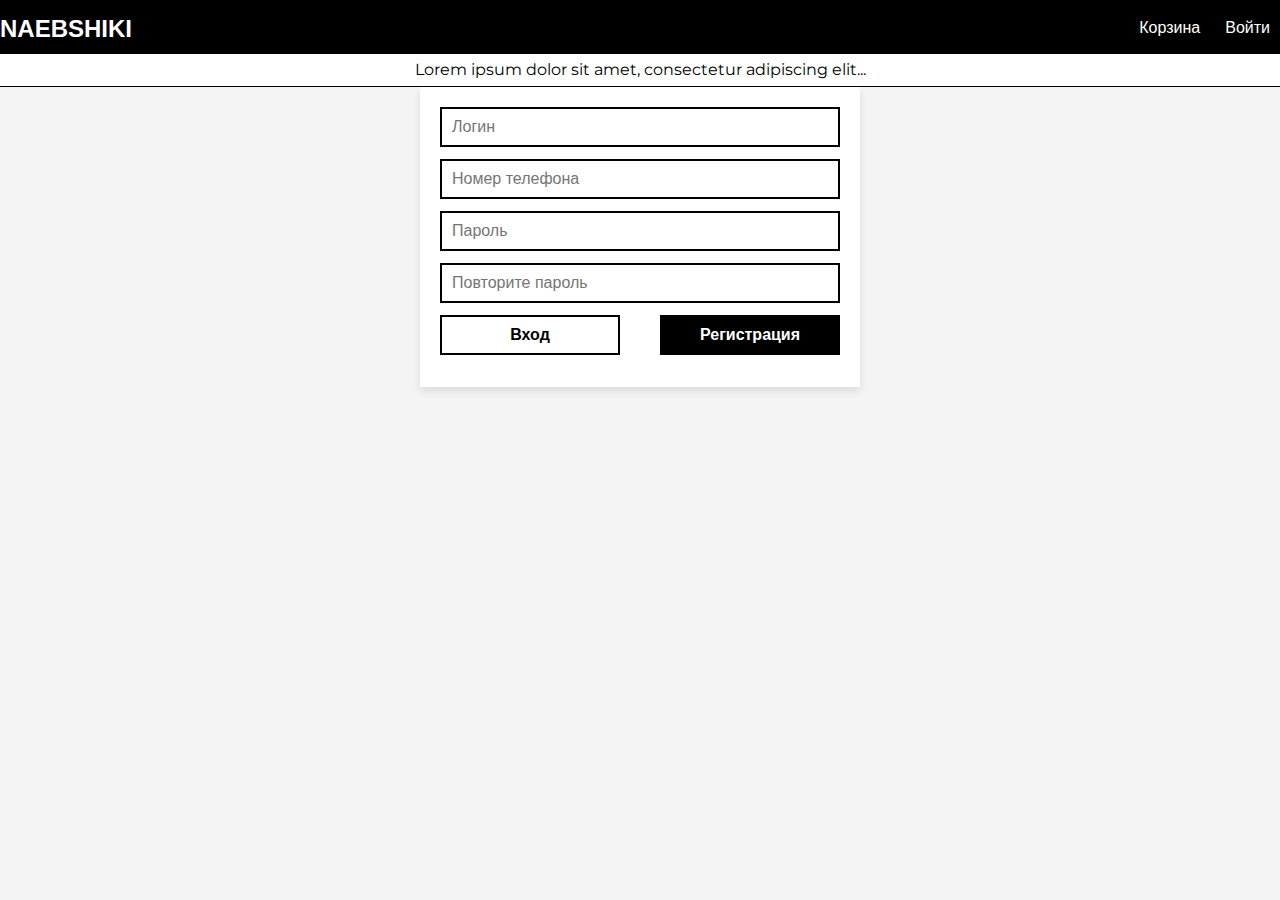
<file: login.html>
<!DOCTYPE html>
<html lang="ru">
<head>
    <meta charset="UTF-8">
    <meta name="viewport" content="width=device-width, initial-scale=1.0">
    <style>
        @import url('https://fonts.googleapis.com/css2?family=Montserrat:ital,wght@0,100..900;1,100..900&display=swap');
    </style>
    <link
    rel="stylesheet"
    href="https://cdn.jsdelivr.net/npm/swiper@11/swiper-bundle.min.css"/>
    <title>NAEBSHIKI</title>
    <link rel="stylesheet" href="styles.css">
</head>
<body>

    <header class="header">
        <div class="container">
            <div class="header_inner">
                <div class="header_logo">
                    <a class="header_link" href="index.html">NAEBSHIKI</a>
                </div>

                <div class="nav">
                    <a class="nav_link" href="#">Корзина</a>
                    <a class="nav_link" href="#">Войти</a>
                </div>
            </div>
        </div>

        <div class="line-horizontal"></div>
        <div class="marquee">
            <span>Lorem ipsum dolor sit amet, consectetur adipiscing elit...</span>
        </div>
        <div class="line-horizontal"></div>
    </header>

    
    <div class="intro">
        <div class="container">
            <div class="form-flex">
                <div class="form-container">
                    <form class="form">
                        <input type="text" id="login" placeholder="Логин">
                        <input type="text" id="phone" placeholder="Номер телефона">
                        <input type="password" id="password" placeholder="Пароль">
                        <input type="password" id="repeat_password" placeholder="Повторите пароль">
                        <div class="button-form">
                            <button type="button" class="login">Вход</button>
                            <button type="submit" class="register">Регистрация</button>
                        </div>
                    </form>
                </div>
            </div>
        </div>
    </div>




    <script src="https://cdn.jsdelivr.net/npm/swiper@11/swiper-bundle.min.js"></script>
<script src="script.js"></script>
</body>
</html>
</file>
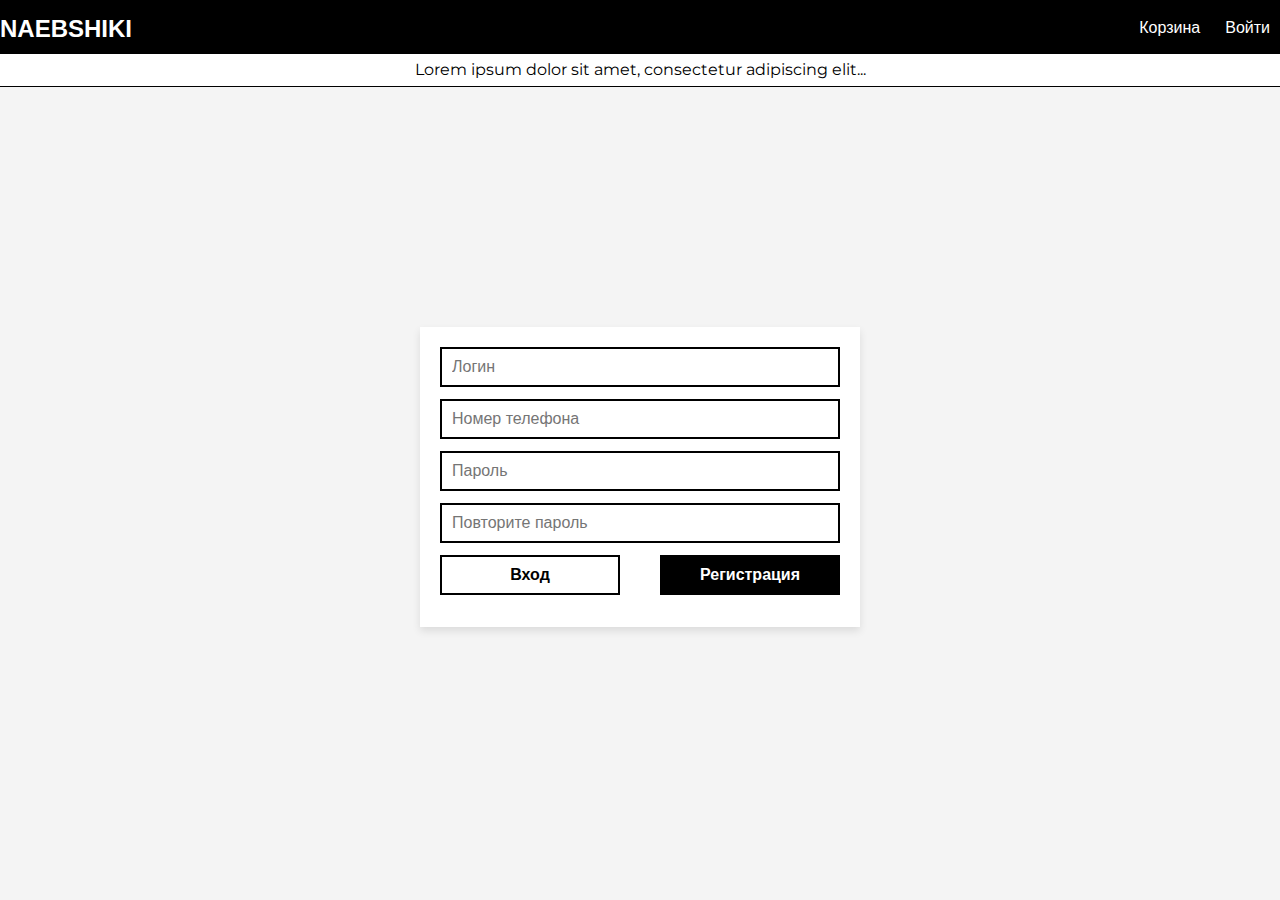
<file: WebSite/login.html>
<!DOCTYPE html>
<html lang="ru">
<head>
    <meta charset="UTF-8">
    <meta name="viewport" content="width=device-width, initial-scale=1.0">
    <style>
        @import url('https://fonts.googleapis.com/css2?family=Montserrat:ital,wght@0,100..900;1,100..900&display=swap');
    </style>
    <link
    rel="stylesheet"
    href="https://cdn.jsdelivr.net/npm/swiper@11/swiper-bundle.min.css"/>
    <title>NAEBSHIKI</title>
    <link rel="stylesheet" href="styles.css">
</head>
<body>

    <header class="header">
        <div class="container">
            <div class="header_inner">
                <div class="header_logo">
                    <a class="header_link" href="index.html">NAEBSHIKI</a>
                </div>

                <div class="nav">
                    <a class="nav_link" href="#">Корзина</a>
                    <a class="nav_link" href="#">Войти</a>
                </div>
            </div>
        </div>

        <div class="line-horizontal"></div>
        <div class="marquee">
            <span>Lorem ipsum dolor sit amet, consectetur adipiscing elit...</span>
        </div>
        <div class="line-horizontal"></div>
    </header>

    
    <div class="intro-login">
        <div class="container">
            <div class="form-flex">
                <div class="form-container">
                    <form class="form">
                        <input type="text" id="login" placeholder="Логин">
                        <input type="text" id="phone" placeholder="Номер телефона">
                        <input type="password" id="password" placeholder="Пароль">
                        <input type="password" id="repeat_password" placeholder="Повторите пароль">
                        <div class="button-form">
                            <button type="button" class="login">Вход</button>
                            <button type="submit" class="register">Регистрация</button>
                        </div>
                    </form>
                </div>
            </div>
        </div>
    </div>




    <script src="https://cdn.jsdelivr.net/npm/swiper@11/swiper-bundle.min.js"></script>
    <script src="script.js"></script>
</body>
</html>
</file>
<file: styles.css>
body{
    margin: 0;
    font-family: Arial, sans-serif;
    background-color: #f4f4f4;

    line-height: 1.6;
    color: #333;

    padding-top: 87px;
}


h1, h2, h3, h4, h5 {
    margin: 0;
}

p{
    font-family: Montserrat;
    font-size: 22px;
}

.container{
    width: 100%;
    max-width: 1366px;
    margin: 0 auto;

}

.intro {
    width: 100%;
}

/* header */

.header{
    
    width: 100%;
    position: absolute;
    top: 0;
    left: 0;
    right: 0;
    z-index: 1000;
    background-color: black;
}

.header_logo{
    font-size: 24px;
    font-weight: bold;
    text-decoration: none;
    color: #fff;
}

.header_inner{
    margin-top: 10px;
    width: 100%;
    display: flex;
    justify-content: space-between;
    align-items: center;
    padding-bottom: 5px;
}

.header_link{
    color: #fff;
    text-decoration: none;
}

/* nav */

.nav{
    font-size: 18px;
}

.nav_link{
    font-family: Arial, sans-serif;
    font-size: 16px;
    margin: 0 10px;
    display: inline-block;
    vertical-align: top;

    color: #fff;
    text-decoration: none;
    
    transition: color .2s linear;
}

.nav_link:hover{
    cursor: pointer;
    color: #cfcfcf;
}


/* line-horizontal */

.line-horizontal {
    width: 100%; 
    height: 1px; 
    background-color: black; /
}

.marquee {
    margin: 0;
    background-color: #fff;
    color: #000;
    padding: 3px 0;
    font-family: Montserrat;
    text-align: center;
    overflow: hidden;
    white-space: nowrap;
}
.marquee span {
    display: inline-block;
    animation: marquee 15s linear infinite;
}
@keyframes marquee {
    from { transform: translateX(100%); }
    to { transform: translateX(-100%); }
}


/* swiper */

.swiper-container {
    width: 100%;
    height: 768px;
    overflow: hidden; /* Скрыть скроллбар */
}
  
.swiper-slide {
    width: 100%;
    display: flex;
    justify-content: center;
    align-items: center;
    background-color: #f0f0f0;
    font-size: 24px;
    border: 1px solid #ccc;
}

/* button-product-link */

.button-product{
    width: 220px;
    background-color: #fff;
    color: #333;
    border: 1px solid #333;
    padding: 10px;
    cursor: pointer;
    transition: all 0.3s ease;
}

.button-product:hover{
    background-color: #000;
    color: #fff;
    transform: scale(1.1);
}

.button-nav{
    margin: 30px 0;
    display: flex;
    justify-content: space-evenly;
}



/* Login.html */

.form-container{
    width: 400px;
    padding: 20px;
    background: #fff;
    box-shadow: 0 4px 8px rgba(0, 0, 0, 0.1);
    display: flex;
    flex-direction: column;
    align-items: center;
}


.form-flex{
    display: flex;
    justify-content: center;
}

.button-form{
    display: flex;
    justify-content: space-between;
}


.form-container button {
    width: 180px;
    height: 40px;
    margin-bottom: 12px;
    font-size: 16px;
    font-weight: bold;
    border: 2px solid #000;
    cursor: pointer;
    transition: background-color 0.3s, color 0.3s;
}

.form-container input {
    box-sizing: border-box;
    width: 100%;
    height: 40px;
    margin-bottom: 12px;
    padding: 0 10px;
    border: 2px solid #000;
    font-size: 16px;
    transition: border-color 0.3s, box-shadow 0.3s;
}

.register {
    background-color: #000;
    color: #fff;
}

.register:hover {
    background-color: #f0f0f0;
    color: #000;
}

.login {
    background-color: #fff;
    color: #000;
}

.login:hover {
    background-color: #f0f0f0;
    color: #000;
}


/* product */

.product-item{
    display: flex;
    flex-wrap: wrap
}

.product-card{
    max-width: 240px;
    flex: 1 1 0;
    text-align: center;
    margin: 0 20px;
    box-shadow:#323232;
    transition: transform 0.3s ease, box-shadow 0.3s ease;
}

.product-card:hover {
    transform: scale(1.05);
    box-shadow: 0px 4px 8px rgba(0, 0, 0, 0.3);
    
}

.product-img {
    width: 240px;
    height: 350px;
    background-color: #000;
}

.product-item {
    display: flex;
    justify-content: space-around;
    gap: 20px;
}
</file>
<file: WebSite/styles.css>
body{
    margin: 0;
    font-family: Arial, sans-serif;
    background-color: #f4f4f4;

    line-height: 1.6;
    color: #333;

    padding-top: 87px;
}


h1, h2, h3, h4, h5 {
    margin: 0;
}

p{
    font-family: Montserrat;
    font-size: 22px;
}

.container{
    width: 100%;
    max-width: 1366px;
    margin: 0 auto;

}

.intro {
    width: 100%;
}

/* header */


header{
    position: sticky;
    top: 0;
}

.header{
    width: 100%;
    position: fixed;
    top: 0;
    left: 0;
    right: 0;
    background-color: black;
    z-index: 3;
}

.header_logo{
    display: flex;
    font-size: 24px;
    font-weight: bold;
    text-decoration: none;
    color: #fff;
}

.header_inner{
    margin-top: 10px;
    width: 100%;
    display: flex;
    justify-content: space-between;
    align-items: center;
    padding-bottom: 5px;
}

.header_link{
    color: #fff;
    text-decoration: none;
    text-transform: uppercase;
}

/* nav */

.nav{
    font-size: 18px;
}

.nav_link{
    font-family: Arial, sans-serif;
    font-size: 16px;
    margin: 0 10px;
    display: inline-block;
    vertical-align: top;

    color: #fff;
    text-decoration: none;
    
    transition: color .2s linear;
}

.nav_link:hover{
    cursor: pointer;
    color: #cfcfcf;
}


/* line-horizontal */

.line-horizontal {
    width: 100%; 
    height: 1px; 
    background-color: black; /
}

.marquee {
    margin: 0;
    background-color: #fff;
    color: #000;
    padding: 3px 0;
    font-family: Montserrat;
    text-align: center;
    overflow: hidden;
    white-space: nowrap;
}
.marquee span {
    display: inline-block;
    animation: marquee 15s linear infinite;
}
@keyframes marquee {
    from { transform: translateX(100%); }
    to { transform: translateX(-100%); }
}


/* swiper */

.swiper-container {
    z-index: 2;
    width: auto;
    height: auto;
    overflow: hidden; /* Скрыть скроллбар */
}
  
.swiper-slide {
    width: 100%;
    display: flex;
    justify-content: center;
    align-items: center;
    background-color: #f0f0f0;
    font-size: 24px;
    border: 1px solid #ccc;
}


/* button-product-link */

.button-product{
    width: 220px;
    background-color: #fff;
    color: #333;
    border: 1px solid #333;
    padding: 10px;
    cursor: pointer;
    transition: all 0.3s ease;
}

.button-product:hover{
    background-color: #000;
    color: #fff;
    transform: scale(1.1);
}

.button-nav{
    margin: 30px 0;
    display: flex;
    justify-content: space-evenly;
}



/* Login.html */

.form-container{
    width: 400px;
    padding: 20px;
    background: #fff;
    box-shadow: 0 4px 8px rgba(0, 0, 0, 0.1);
    display: flex;
    flex-direction: column;
    align-items: center;
}


.form-flex{
    display: flex;
    justify-content: center;
}

.button-form{
    display: flex;
    justify-content: space-between;
}


.form-container button {
    width: 180px;
    height: 40px;
    margin-bottom: 12px;
    font-size: 16px;
    font-weight: bold;
    border: 2px solid #000;
    cursor: pointer;
    transition: background-color 0.3s, color 0.3s;
}

.form-container input {
    box-sizing: border-box;
    width: 100%;
    height: 40px;
    margin-bottom: 12px;
    padding: 0 10px;
    border: 2px solid #000;
    font-size: 16px;
    transition: border-color 0.3s, box-shadow 0.3s;
}

.register {
    background-color: #000;
    color: #fff;
}

.register:hover {
    background-color: #f0f0f0;
    color: #000;
}

.login {
    background-color: #fff;
    color: #000;
}

.login:hover {
    background-color: #f0f0f0;
    color: #000;
}

.intro-login{
    min-height: 80vh;
    display: flex;
    align-items: center;
    justify-content: center;
    padding: 30px 10px;
}


/* product */

.product-item{
    display: flex;
    flex-wrap: wrap
}

.product-card{
    max-width: 240px;
    flex: 1 1 0;
    text-align: center;
    margin: 0 20px;
    box-shadow:#323232;
    transition: transform 0.3s ease, box-shadow 0.3s ease;
    cursor: pointer;
}

.product-card:hover {
    transform: scale(1.05);
    box-shadow: 0px 4px 8px rgba(0, 0, 0, 0.3);
    
}

.product-img {
    width: 240px;
    height: 350px;
    background-color: #000;
}

.product-item {
    display: flex;
    justify-content: space-around;
    gap: 20px;
}

.history-img{
    width: 700px;
    height: 470px;
}

/* History */

.history-item{
    display: flex;
    flex-wrap: wrap;
    justify-content: space-between;
    align-items: center;

    -webkit-flex-wrap: wrap; /* Для старых версий Safari */
  
    -webkit-justify-content: space-between; /* Для старых версий Safari */
}

.history-text{
    max-width: 600px;
}


/* popup */
.popup {
    z-index: 3; /* Добавлено z-index */
    position: fixed;
    width: 100%;
    height: 100%;
    top: 0;
    left: 0;
    background-color: rgba(0, 0, 0, 0.8);
    visibility: hidden; /* Начальное состояние - скрыто */
    opacity: 0;
    transition: visibility 0s, opacity 0.8s ease;
}

.popup.open {
    visibility: visible; /* Показываем попап */
    opacity: 1;
}

.popup-body {
    min-height: 100%;
    display: flex;
    align-items: center;
    justify-content: center;
    padding: 30px 10px;
}

.popup-img{
    width: 100%;
    max-width: 480px;
    height: 100%;
    max-width: 700px;
}

.popup-content {
    background-color: #fff;
    color: #000;
    max-width: 1200px;
    padding: 30px;
    position: relative;
    border-radius: 8px;
}

.popup-close {
    position: absolute;
    right: 10px;
    top: 10px;
    font-size: 20px;
    text-decoration: none;
    color: #000;
    cursor: pointer;
}

.popup-link {
    text-decoration: none;
    color: #000;
}

.popup-shop-menu{
    display: flex;

}

/* burger menu*/

.burger-menu {
    display: flex;
    align-items: flex-start;
  }
  
  .burger-toggle {
    font-size: 24px;
    background: none;
    color: white;
    border: none;
    cursor: pointer;
  }
  
  .menu {
    list-style: none;
    margin: 0;
    padding: 10px;
    display: flex;
    flex-wrap: wrap;
    background-color: #fff;
    position: absolute;
    justify-content: center;
    top: 50px;
    left: 0;
    right: 0;
    z-index: 5;
  }
  
  .menu.hidden {
    display: none;
  }
  
  .menu li {
    z-index: 1;
    padding: 5px;
    text-align: center;
  }
  
  .menu li button {
    color: #333;
    margin: 0 10px 0 10px;
    font-family: Montserrat;
    font-size: 16px;
    cursor: pointer;
  }
  
  section {
    min-height: 100vh;
    padding: 50px;
    margin-top: 60px;
  }
  
  section:nth-child(odd) {
    background-color: #f4f4f4;
  }
  
  section:nth-child(even) {
    background-color: #ddd;
  }
  
  .menu-img{
    padding-top: 6px;
    max-width: 24px;
    max-height: 24px;
  }










.product-details {
    background: white;
    padding: 20px;
    border-radius: 8px;
    max-width: 400px;
    margin: auto;
    box-shadow: 0 4px 6px rgba(0, 0, 0, 0.1);
}

.product-subtitle {
    font-size: 0.9rem;
    color: #8f8f8f;
    margin-bottom: 10px;
}

.product-price {
    font-size: 1.2rem;
    font-weight: bold;
    margin-bottom: 20px;
}

.product-sizes {
    margin-bottom: 20px;
}

.size-options {
    display: flex;
    gap: 10px;
    margin-top: 5px;
}

.size-option {
    padding: 8px 12px;
    border: 1px solid #000;
    background-color: #f7f7f7;
    color: #5a5a5a;
    cursor: pointer;
    font-size: 0.9rem;
    transition: background-color 0.3s ease;
}

.size-option.selected {
    background-color: #fff;
    color: black;
    border-color: #000;
}

.size-option:hover {
    background-color: #000;
    color: white;
}

.size-chart {
    display: block;
    margin-top: 10px;
    font-size: 0.8rem;
    color: #888;
    text-decoration: underline;
    cursor: pointer;
}

.product-actions {
    display: flex;
    align-items: center;
    gap: 10px;
}

.add-to-cart {
    flex: 1;
    padding: 12px 20px;
    background-color: #171717;
    color: white;
    border: none;
    border-radius: 5px;
    font-size: 1rem;
    cursor: pointer;
    transition: background-color 0.3s ease;
}

.add-to-cart:hover {
    background-color: #333;
    color: #fff;
}

.quantity-selector {
    display: flex;
    align-items: center;
    gap: 10px;
}

.quantity-btn {
    background-color: #f7f7f7;
    border: 1px solid #ddd;
    color: #000;
    border-radius: 5px;
    padding: 8px;
    cursor: pointer;
    font-size: 1rem;
    transition: background-color 0.3s ease;
}

.quantity-btn:hover {
    background-color: #eee;
}

.quantity {
    font-size: 1rem;
    min-width: 20px;
    text-align: center;
    font-family: Montserrat;
}
</file>
